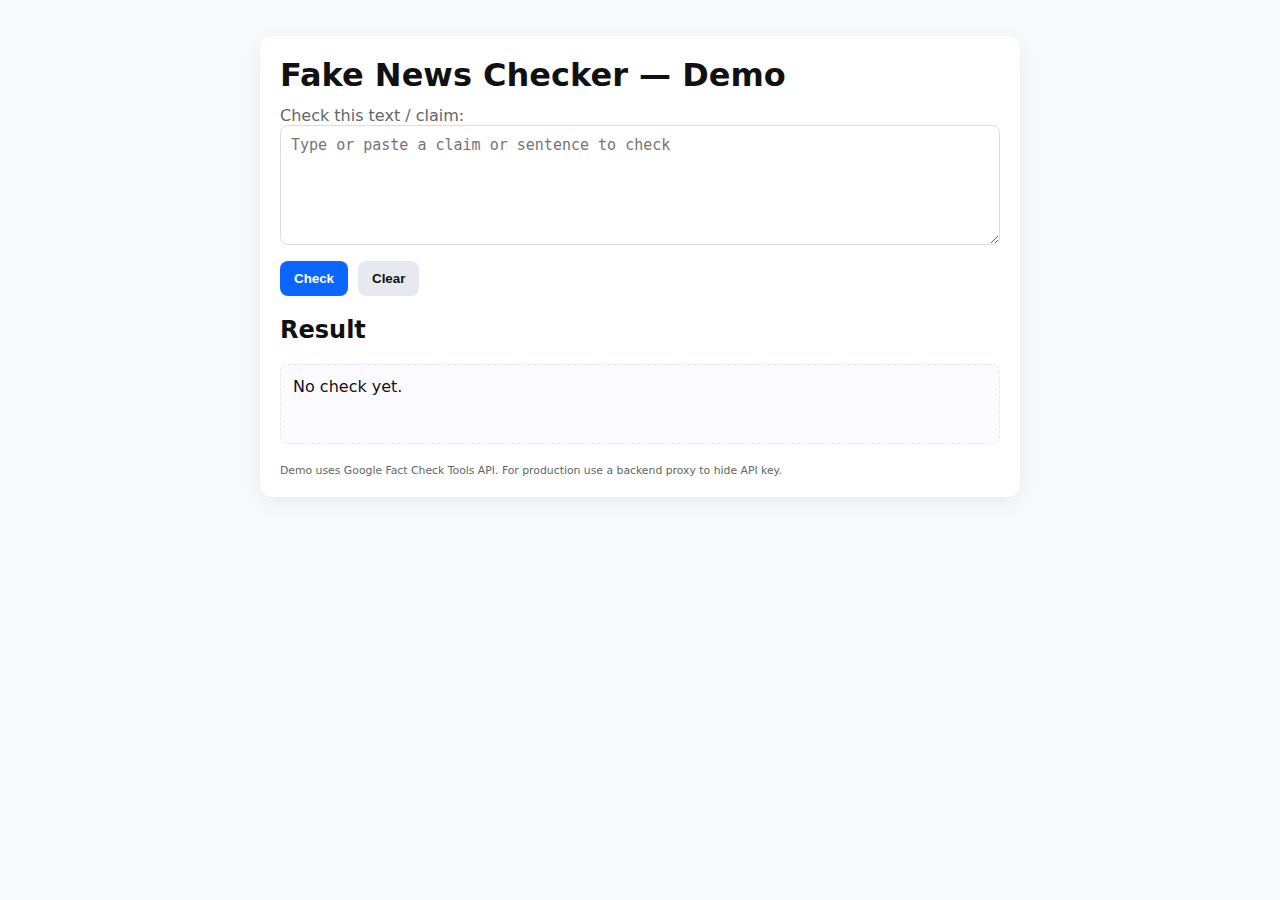
<file: index.html>
<!doctype html>
<html lang="en">
<head>
  <meta charset="utf-8" />
  <meta name="viewport" content="width=device-width,initial-scale=1" />
  <title>Fake News Checker (Demo)</title>
  <link rel="stylesheet" href="style.css" />
</head>
<body>
  <main class="container">
    <h1>Fake News Checker — Demo</h1>

    <label for="claim">Check this text / claim:</label>
    <textarea id="claim" placeholder="Type or paste a claim or sentence to check"></textarea>

    <div class="controls">
      <button id="checkBtn">Check</button>
      <button id="clearBtn">Clear</button>
    </div>

    <section id="result">
      <h2>Result</h2>
      <div id="output">No check yet.</div>
    </section>

    <footer>
      <small>Demo uses Google Fact Check Tools API. For production use a backend proxy to hide API key.</small>
    </footer>
  </main>

  <script src="script.js"></script>
</body>
</html>
</file>
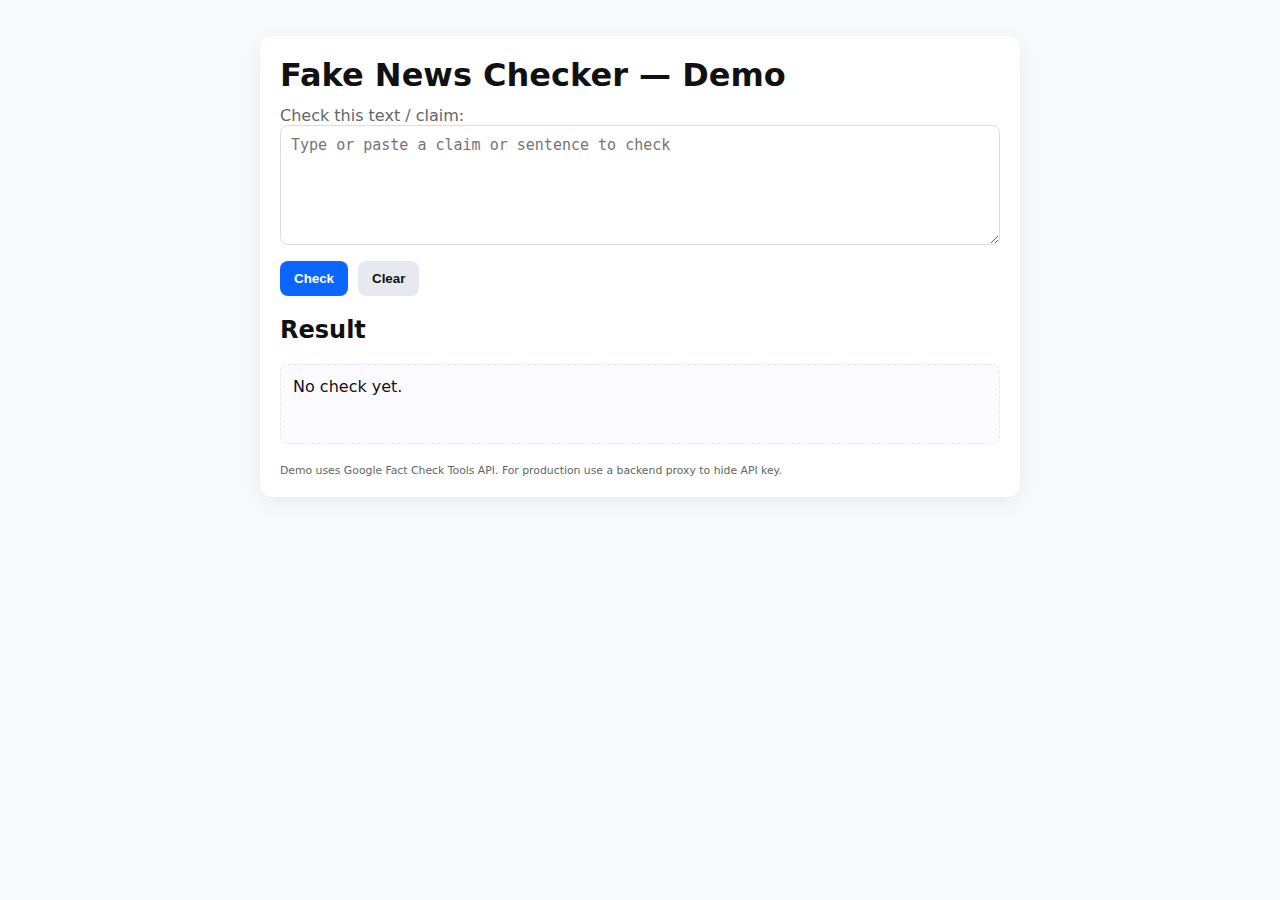
<file: fake.html>
<!doctype html>
<html lang="en">
<head>
  <meta charset="utf-8" />
  <meta name="viewport" content="width=device-width,initial-scale=1" />
  <title>Fake News Checker (Demo)</title>
  <link rel="stylesheet" href="fake.css" />
</head>
<body>
  <main class="container">
    <h1>Fake News Checker — Demo</h1>

    <label for="claim">Check this text / claim:</label>
    <textarea id="claim" placeholder="Type or paste a claim or sentence to check"></textarea>

    <div class="controls">
      <button id="checkBtn">Check</button>
      <button id="clearBtn">Clear</button>
    </div>

    <section id="result">
      <h2>Result</h2>
      <div id="output">No check yet.</div>
    </section>

    <footer>
      <small>Demo uses Google Fact Check Tools API. For production use a backend proxy to hide API key.</small>
    </footer>
  </main>

  <script src="fake.js"></script>
</body>
</html>
</file>
<file: style.css>
:root{
  --bg:#f7f9fc;
  --card:#ffffff;
  --accent:#0b66ff;
  --muted:#666;
}
*{box-sizing:border-box}
body{
  margin:0;font-family:Inter,system-ui,Segoe UI,Roboto,Arial;
  background:var(--bg);color:#111;
}
.container{
  max-width:760px;margin:36px auto;padding:20px;background:var(--card);
  border-radius:12px;box-shadow:0 6px 20px rgba(10,20,40,0.06);
}
h1{margin:0 0 12px 0}
label{display:block;margin-top:12px;color:var(--muted)}
textarea{
  width:100%;min-height:120px;padding:10px;border-radius:8px;border:1px solid #ddd;
  resize:vertical;font-size:15px;
}
.controls{margin-top:12px;display:flex;gap:10px}
button{
  background:var(--accent);color:#fff;border:0;padding:10px 14px;border-radius:8px;
  cursor:pointer;font-weight:600;
}
button#clearBtn{background:#e6e9ef;color:#111}
#result{margin-top:18px}
#output{padding:12px;border-radius:8px;background:#fbfbff;border:1px dashed #e1e7ff;min-height:80px}
footer{margin-top:18px;color:var(--muted);font-size:13px}
</file>
<file: fake.css>
:root{
  --bg:#f7f9fc;
  --card:#ffffff;
  --accent:#0b66ff;
  --muted:#666;
}
*{box-sizing:border-box}
body{
  margin:0;font-family:Inter,system-ui,Segoe UI,Roboto,Arial;
  background:var(--bg);color:#111;
}
.container{
  max-width:760px;margin:36px auto;padding:20px;background:var(--card);
  border-radius:12px;box-shadow:0 6px 20px rgba(10,20,40,0.06);
}
h1{margin:0 0 12px 0}
label{display:block;margin-top:12px;color:var(--muted)}
textarea{
  width:100%;min-height:120px;padding:10px;border-radius:8px;border:1px solid #ddd;
  resize:vertical;font-size:15px;
}
.controls{margin-top:12px;display:flex;gap:10px}
button{
  background:var(--accent);color:#fff;border:0;padding:10px 14px;border-radius:8px;
  cursor:pointer;font-weight:600;
}
button#clearBtn{background:#e6e9ef;color:#111}
#result{margin-top:18px}
#output{padding:12px;border-radius:8px;background:#fbfbff;border:1px dashed #e1e7ff;min-height:80px}
footer{margin-top:18px;color:var(--muted);font-size:13px}
</file>
